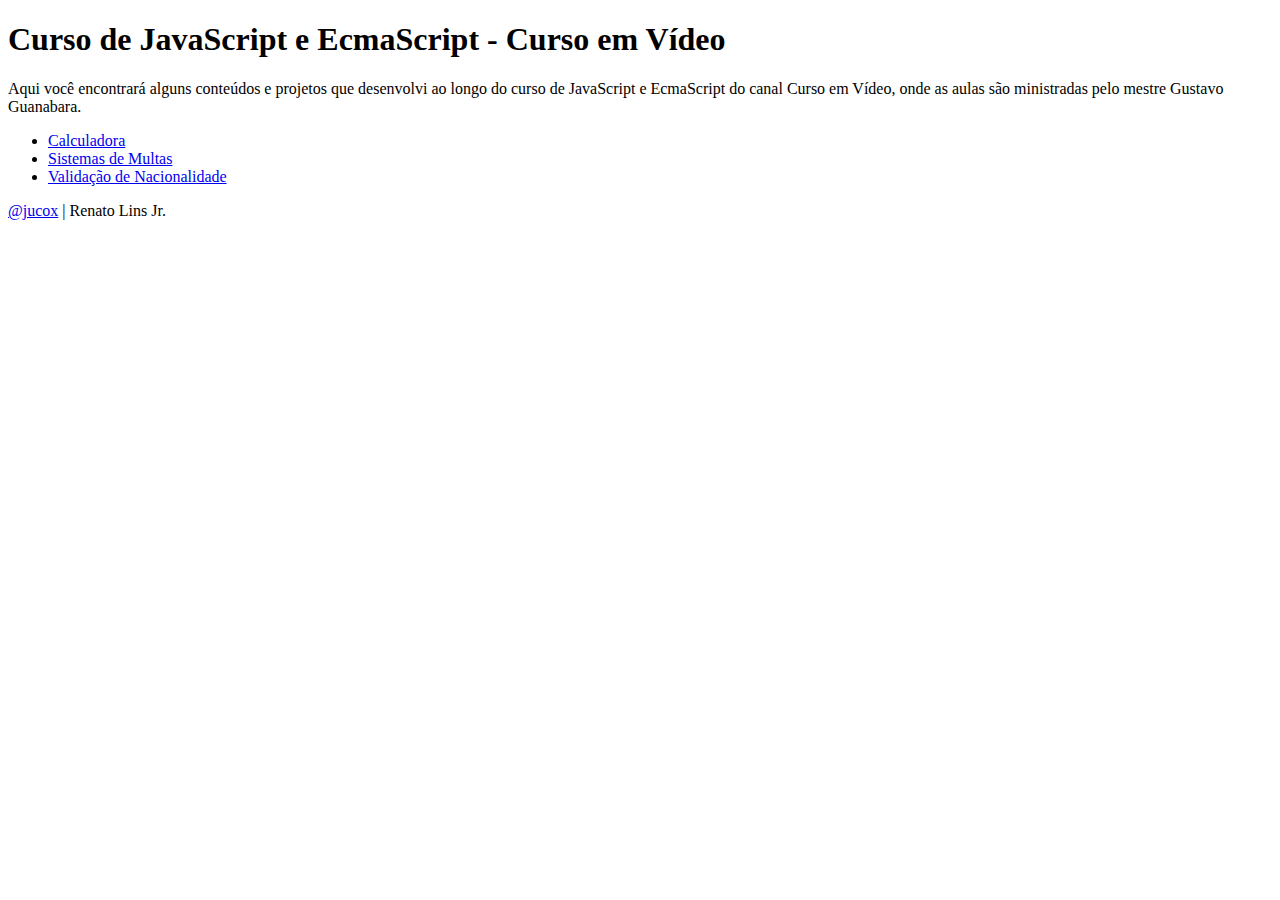
<file: cursoemvideo/index.html>
<!DOCTYPE html>
<html lang="pt-br">
<head>
    <meta charset="UTF-8">
    <meta http-equiv="X-UA-Compatible" content="IE=edge">
    <meta name="viewport" content="width=device-width, initial-scale=1.0">
    <title>Introdução</title>
</head>
<body>
    <header>
        <h1>Curso de JavaScript e EcmaScript - Curso em Vídeo</h1>
    </header>
    <main>
        <section>
            <p>Aqui você encontrará alguns conteúdos e projetos que desenvolvi ao longo do curso de JavaScript e EcmaScript do canal Curso em Vídeo, onde as aulas são ministradas pelo mestre Gustavo Guanabara.</p>
        </section>
        <section>
            <ul>
                <li><a href="calculadora.html">Calculadora</a></li>
                <li><a href="multas.html">Sistemas de Multas</a></li>
                <li><a href="pais.html">Validação de Nacionalidade</a></li>
            </ul>
        </section>
    </main>
    <footer>
        <p><a href="https://github.com/jucox" target="_blank">@jucox</a> | Renato Lins Jr.</p>
    </footer>
</body>
</html>
</file>
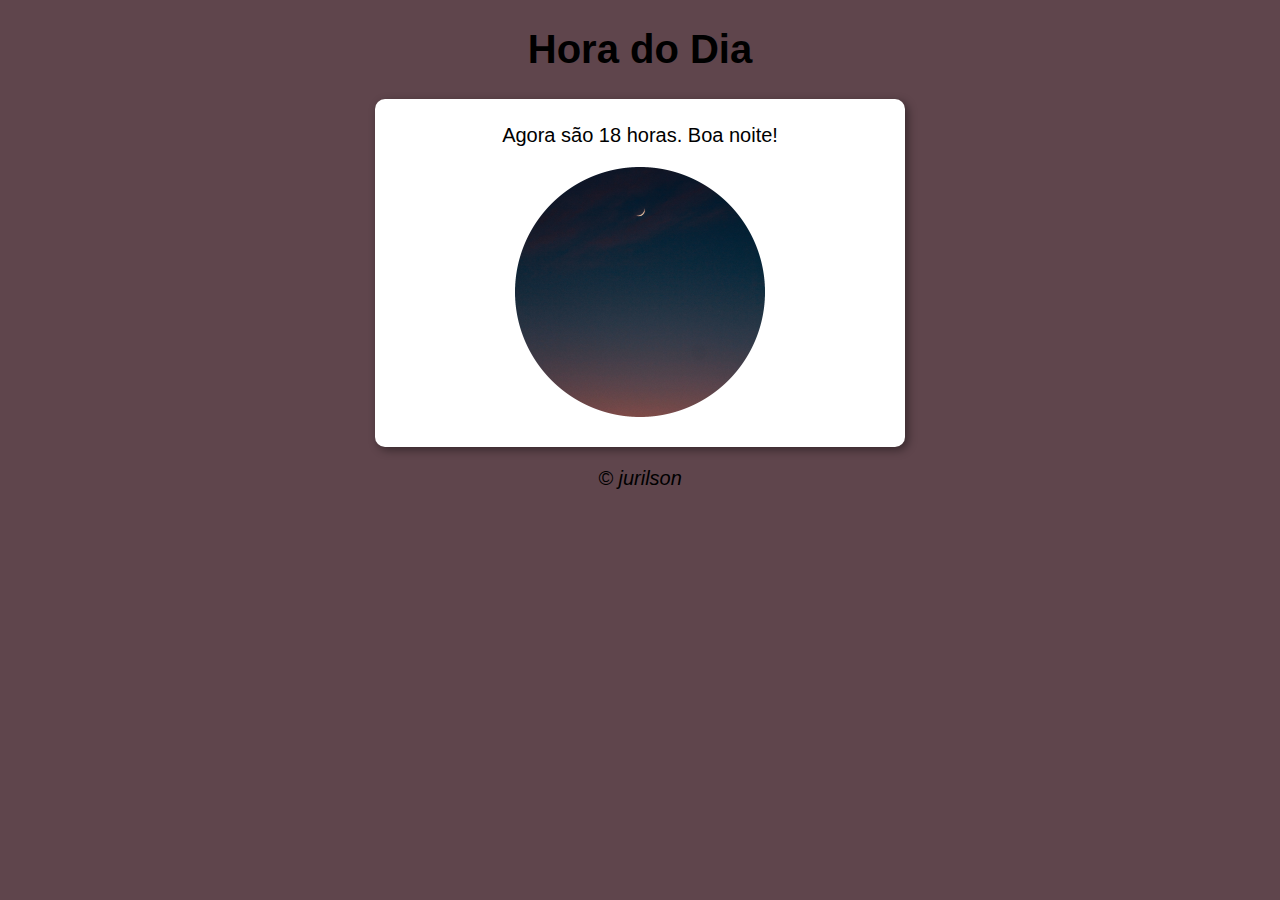
<file: cursoemvideo/condicionais/horaDoDia/index.html>
<!DOCTYPE html>
<html lang="pt-br">
<head>
    <meta charset="UTF-8">
    <meta http-equiv="X-UA-Compatible" content="IE=edge">
    <meta name="viewport" content="width=device-width, initial-scale=1.0">
    <title>Hora do Dia</title>
    <link rel="stylesheet" href="style.css">
</head>
<body onload="carregar()">
    <header>
        <h1>Hora do Dia</h1>
    </header>
    <section>
        <div id="msg">
        </div>
        <div id="foto">
            <img id="imagem" src="img/morning.png" alt="Foto da Manhã">
        </div>
    </section>
    <footer>
        <p>&copy; jurilson</p>
    </footer>
    <script src="script.js"></script>
</body>
</html>
</file>
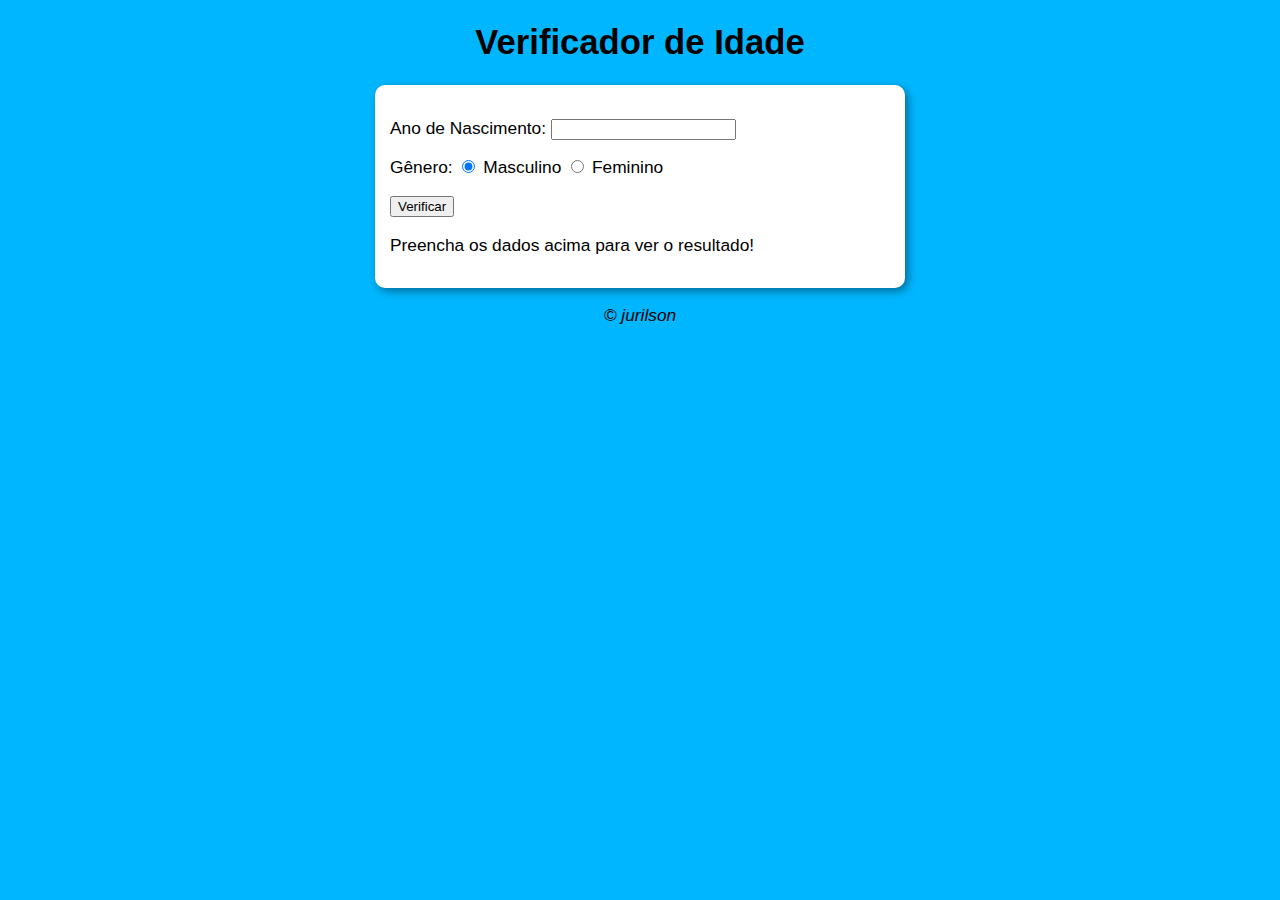
<file: cursoemvideo/condicionais/verificadorIdade/index.html>
<!DOCTYPE html>
<html lang="pt-br">
<head>
    <meta charset="UTF-8">
    <meta http-equiv="X-UA-Compatible" content="IE=edge">
    <meta name="viewport" content="width=device-width, initial-scale=1.0">
    <title>Verificador de Idade</title>
    <link rel="stylesheet" href="style.css">
</head>
<body>
    <header>
        <h1>Verificador de Idade</h1>
    </header>
    <section>
        <div>
            <p>Ano de Nascimento: 
                <input type="number" name="anoS" id="anoS" min ="0">
            </p>
        </div>
        <div>
            <p>Gênero: 
                <input type="radio" name="genero" id="masculino" checked>
                <label for="masculino">Masculino</label>
                <input type="radio" name="genero" id="feminino">
                <label for="feminino">Feminino</label>
            </p>
        </div>
        <div>
            <input type="button" value="Verificar" onclick="verificar()">
        </div>
        <div id="resultado">
            <p>Preencha os dados acima para ver o resultado!</p>
        </div>
    </section>
    <footer>
        <p>&copy; jurilson</p>
    </footer>
    <script src="script.js"></script>
</body>
</html>
</file>
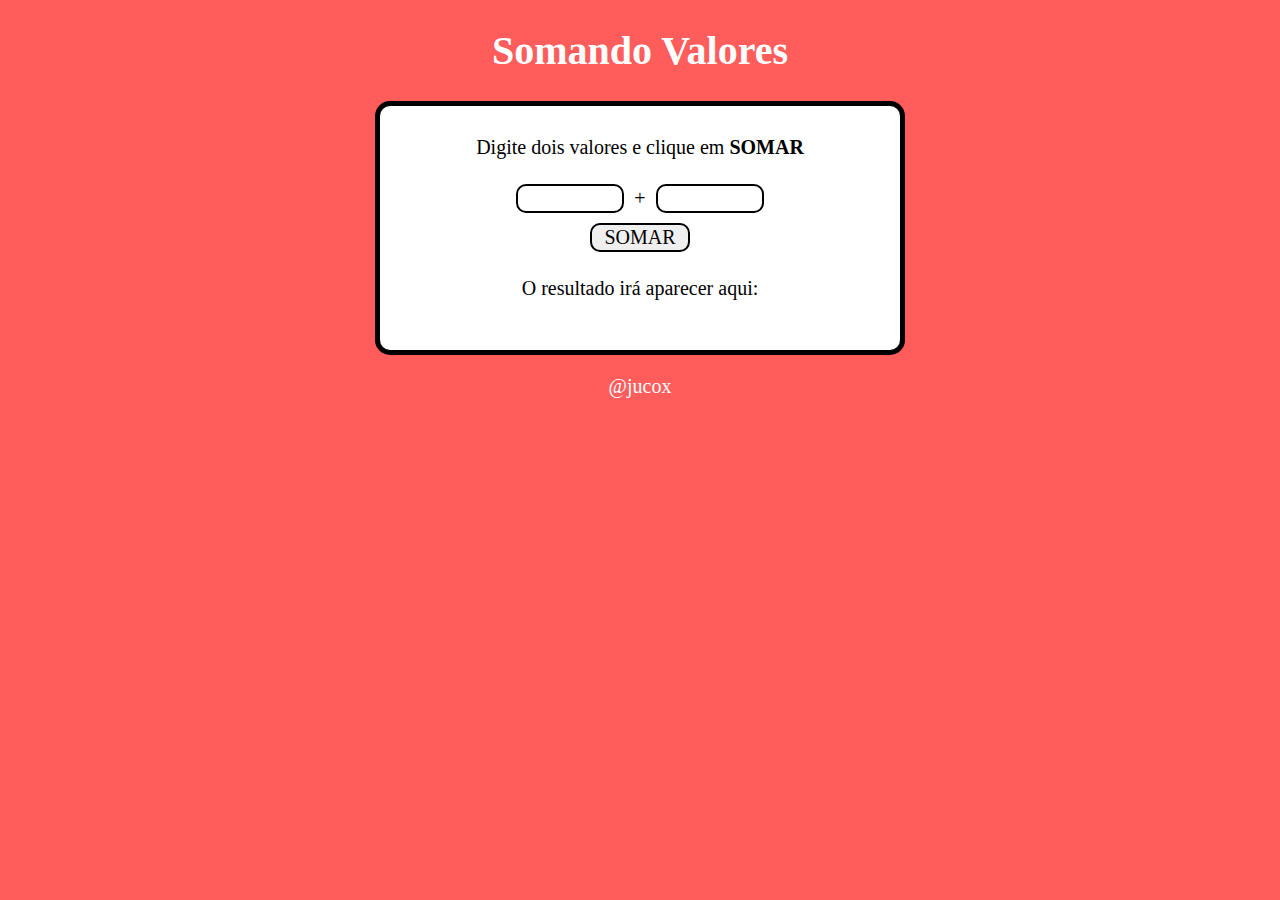
<file: cursoemvideo/eventos-dom/somandoValores/index.html>
<!DOCTYPE html>
<html lang=pt-br">
<head>
    <meta charset="UTF-8">
    <meta http-equiv="X-UA-Compatible" content="IE=edge">
    <meta name="viewport" content="width=device-width, initial-scale=1.0">
    <title>Somando Valores</title>
    <link rel="stylesheet" href="style.css">
</head>
<body>
    <header>
        <h1>Somando Valores</h1>
    </header>
    <section>
        <p>Digite dois valores e clique em <strong>SOMAR</strong></p>
        <input type="number" name="n1" id="n1"> +
        <input type="number" name="n2" id="n2">
        <br>
        <input type="button" value="SOMAR" onclick='somar()'>
        <div>
            <p>O resultado irá aparecer aqui:</p>
            <p id='res'></p>
        </div>
    </section>
    <footer>
        <p>@jucox</p>
    </footer>
    <script src="script.js"></script>
</body>
</html>
</file>
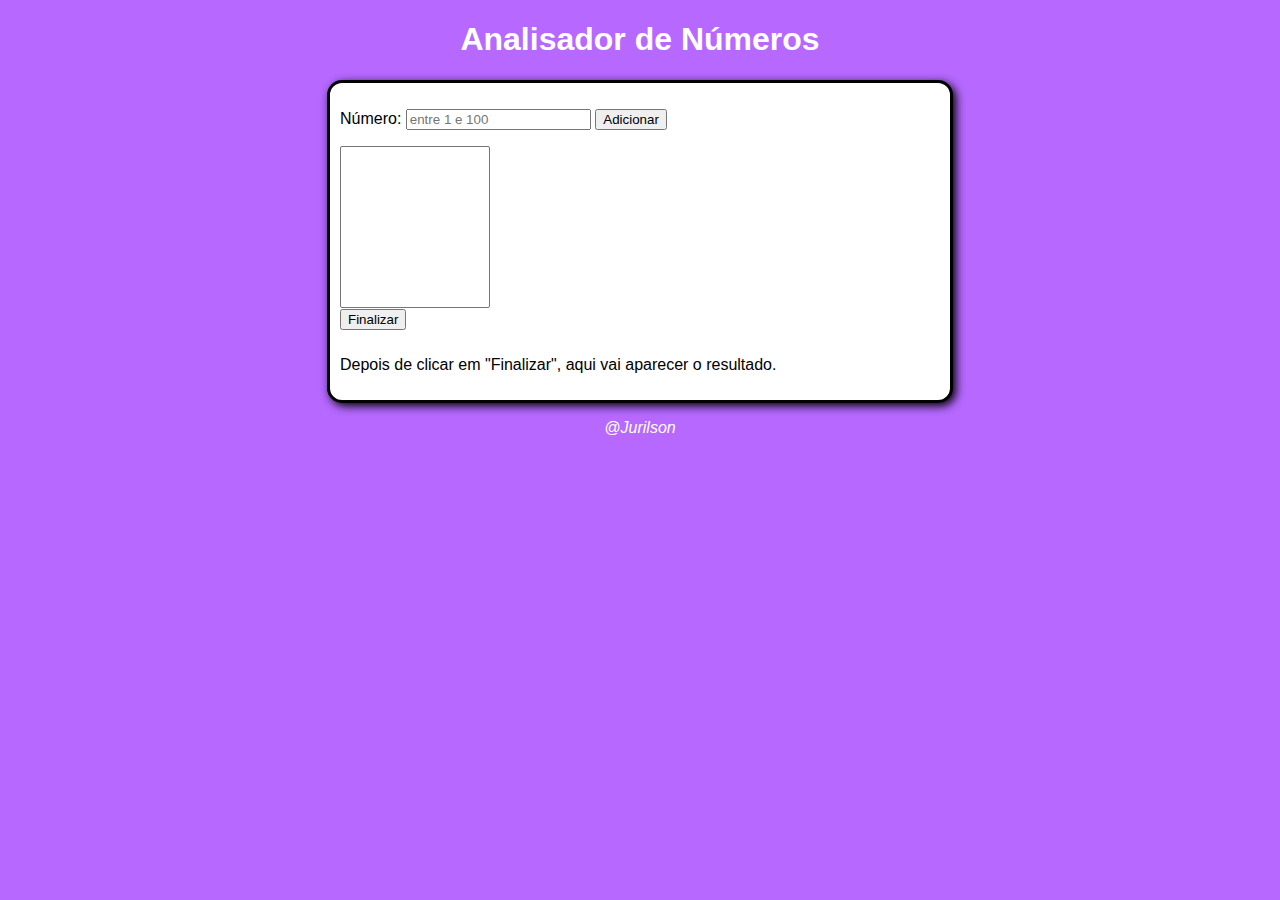
<file: cursoemvideo/exercicios/analisadorNumeros/index.html>
<!DOCTYPE html>
<html lang="pt-br">
<head>
    <meta charset="UTF-8">
    <meta http-equiv="X-UA-Compatible" content="IE=edge">
    <meta name="viewport" content="width=device-width, initial-scale=1.0">
    <title>Analisador de Números</title>
    <link rel="stylesheet" href="style.css">
</head>
<body>
    <header>
        <h1>Analisador de Números</h1>
    </header>
    <section>
        <div>
            <p>Número:
                <input type="text" name="numberS" id="numberS" placeholder="entre 1 e 100">
                <input type="button" value="Adicionar" onclick="adicionar()">
            </p>
            <select name="listaValores" id="listaValores" size="10"></select>
            <br>
            <input type="button" value="Finalizar" onclick="finalizar()">
        </div>
        <div id="res">
            <p>Depois de clicar em "Finalizar", aqui vai aparecer o resultado.</p>
        </div>
    </section>
    <footer>
        <p>@Jurilson</p>
    </footer>
    <script src="script.js"></script>
</body>
</html>
</file>
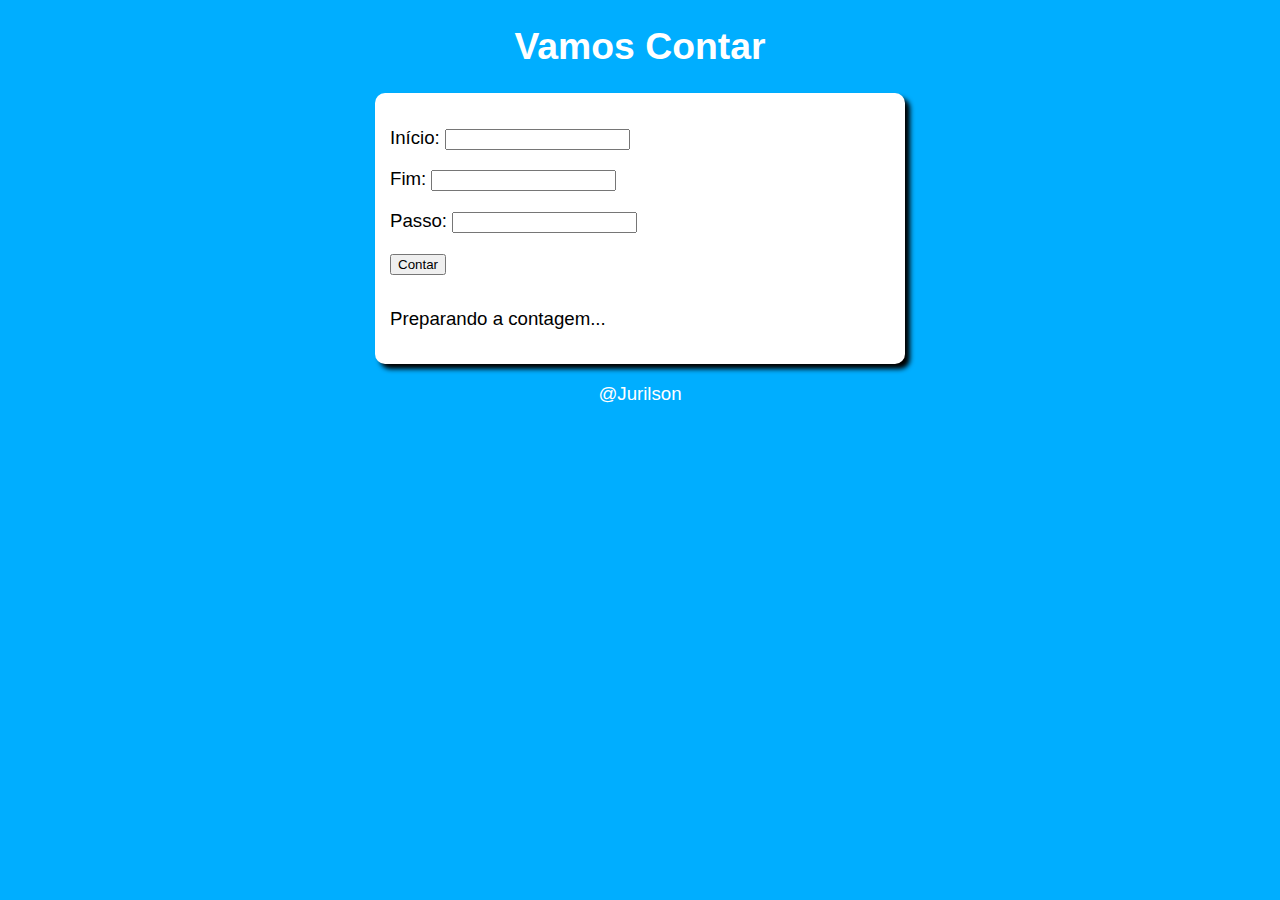
<file: cursoemvideo/loops/contador/index.html>
<!DOCTYPE html>
<html lang="pt-br">
<head>
    <meta charset="UTF-8">
    <meta http-equiv="X-UA-Compatible" content="IE=edge">
    <meta name="viewport" content="width=device-width, initial-scale=1.0">
    <title>Super Contador</title>
    <link rel="stylesheet" href="style.css">
</head>
<body>
    <h1>Vamos Contar</h1>
    <section>
        <div>
            <p>Início:
                <input type="number" name="numeroInicio" id="numeroInicio">
            </p>
            <p>Fim:
                <input type="number" name="numeroFim" id="numeroFim">
            </p>
            <p>Passo: 
                <input type="number" name="numeroPasso" id="numeroPasso">
            </p>
            <input type="button" id="button" value="Contar" onclick=contar()>
        </div>
        <div id="resultado">
            <p>Preparando a contagem...</p>
        </div>
    </section>
    <footer>
        <p>@Jurilson</p>
    </footer>
    <script src="script.js"></script>
</body>
</html>
</file>
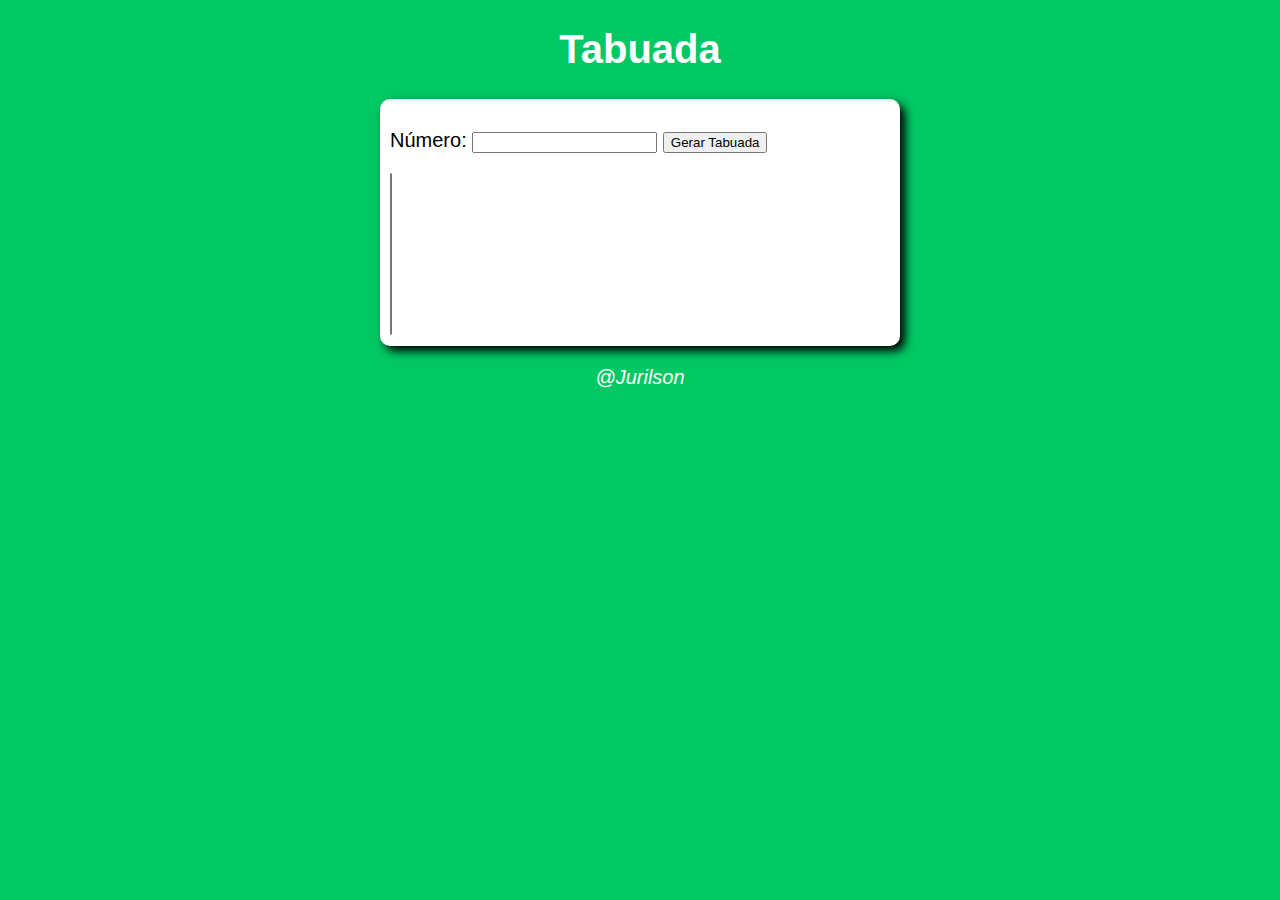
<file: cursoemvideo/loops/tabuada/index.html>
<!DOCTYPE html>
<html lang="pt-br">
<head>
    <meta charset="UTF-8">
    <meta http-equiv="X-UA-Compatible" content="IE=edge">
    <meta name="viewport" content="width=device-width, initial-scale=1.0">
    <title>Tabuada</title>
    <link rel="stylesheet" href="style.css">
</head>
<body>
    <header>
        <h1>Tabuada</h1>
    </header>
    <section>
        <div>
            <p>Número: 
                <input type="number" name="num" id="num">
                <input type="button" value="Gerar Tabuada" onclick="tabuada()">
            </p>
        </div>
        <div>
            <select name="tab" id="tab" size="10"></select>
        </div>
    </section>
    <footer>
        <p>@Jurilson</p>
    </footer>
    <script src="script.js"></script>
</body>
</html>
</file>
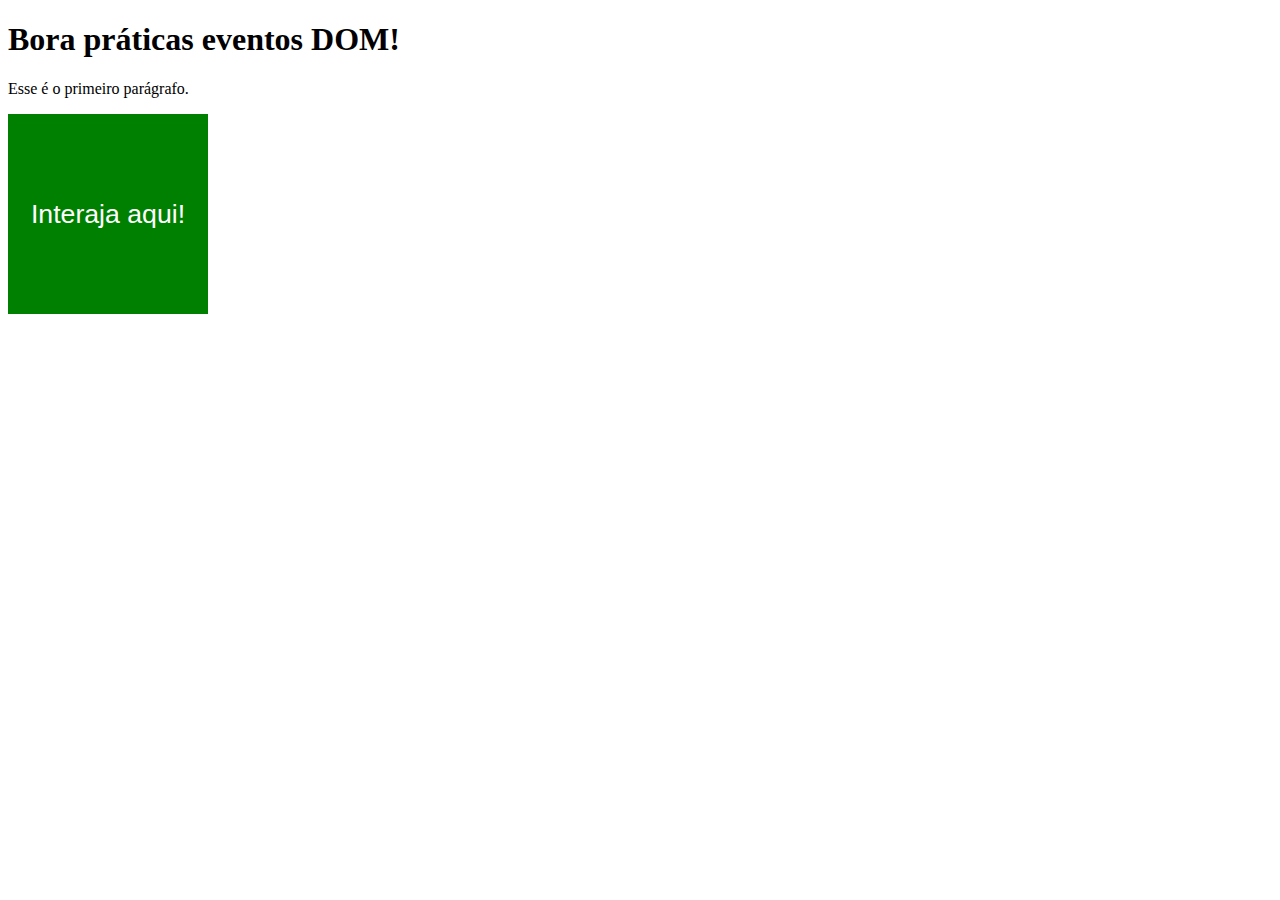
<file: cursoemvideo/aula9.html>
<!DOCTYPE html>
<html lang="pt-br">
<head>
    <meta charset="UTF-8">
    <meta http-equiv="X-UA-Compatible" content="IE=edge">
    <meta name="viewport" content="width=device-width, initial-scale=1.0">
    <title>Eventos DOM</title>
    <style>
        div#area {
            font: normal 20pt arial;
            background-color: green;
            color: white;
            width: 200px;
            height: 200px;
            line-height: 200px;
            text-align: center;
        }
    </style>
</head>
<body>
    <h1>Bora práticas eventos DOM!</h1> 
    <p>Esse é o primeiro parágrafo.</p>
    <div id="area">
        Interaja aqui!
    </div>
    <script>
        var a = window.document.getElementById('area')
        a.addEventListener('click', clicar)
        a.addEventListener('mouseenter', entrou)
        a.addEventListener('mouseout', saiu)

        function clicar() {
            a.innerText = 'clicou!'
            a.style.background = 'red'
        }
        function entrou() {
            a.innerText = 'entrou!'
        }
        function saiu() {
            a.innerText = 'saiu!'
            a.style.background = 'green'
        }
    </script>
</body>
</html>
</file>
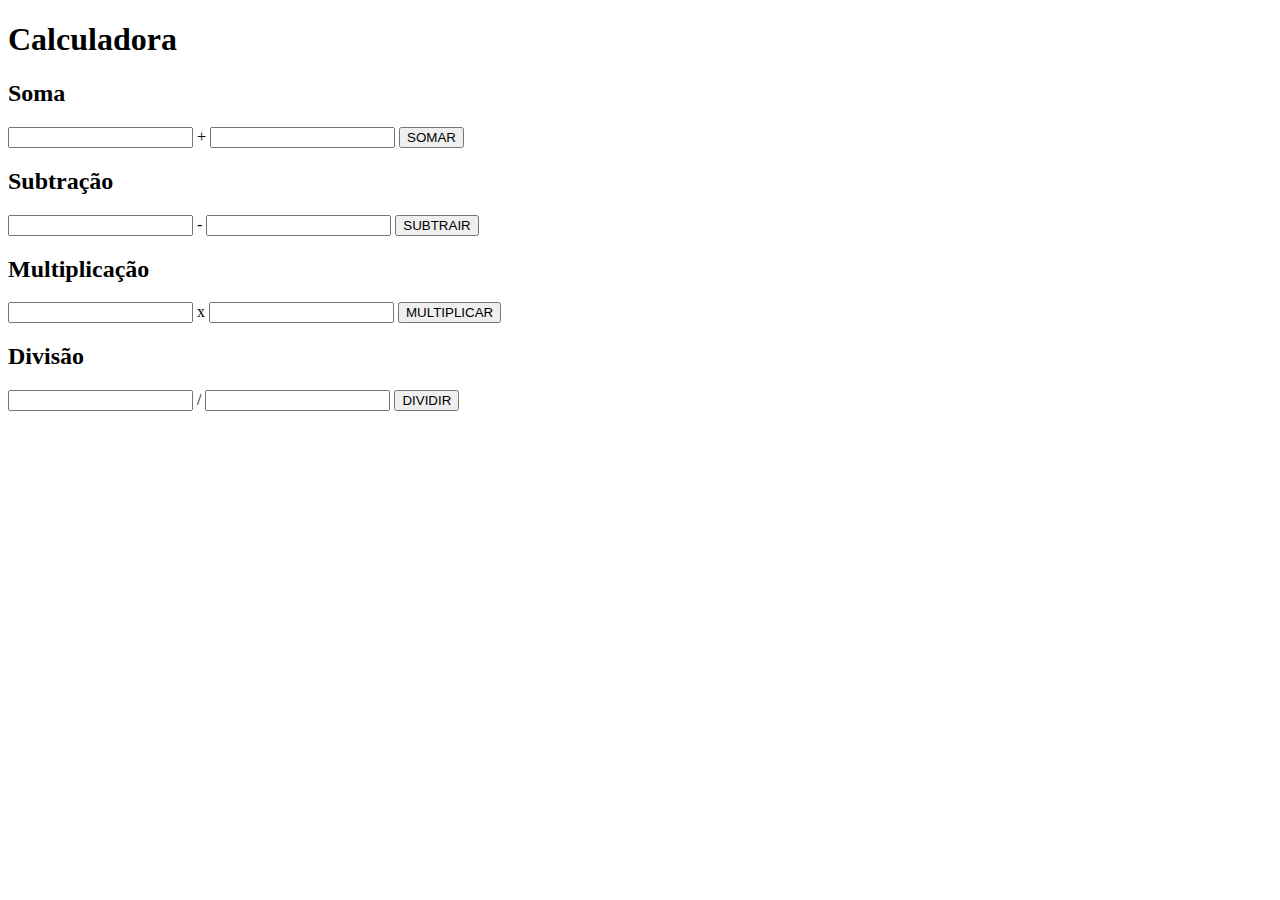
<file: cursoemvideo/calculadora.html>
<!DOCTYPE html>
<html lang="pt-br">
<head>
    <meta charset="UTF-8">
    <meta http-equiv="X-UA-Compatible" content="IE=edge">
    <meta name="viewport" content="width=device-width, initial-scale=1.0">
    <title>Calculadora Simples</title>
</head>
<body>
    <h1>Calculadora</h1>
    <h2>Soma</h2>
    <input type="number" name="v1" id="v1"> +
    <input type="number" name="v2" id="v2">
    <input type="button" value="SOMAR" onclick="somar()">
    <div id="result"></div>
    <h2>Subtração</h2>
    <input type="number" name="v1" id="v1"> -
    <input type="number" name="v2" id="v2">
    <input type="button" value="SUBTRAIR" onclick="subtrair()">
    <div id="result"></div>
    <h2>Multiplicação</h2>
    <input type="number" name="v1" id="v1"> x
    <input type="number" name="v2" id="v2">
    <input type="button" value="MULTIPLICAR" onclick="multiplicar()">
    <div id="result"></div>
    <h2>Divisão</h2>
    <input type="number" name="v1" id="v1"> /
    <input type="number" name="v2" id="v2">
    <input type="button" value="DIVIDIR" onclick="dividir()">
    <div id="result"></div>
    <script>
        function somar() {
            var v1 = window.document.getElementById('v1')
            var v2 = window.document.getElementById('v2')
            var result = window.document.getElementById('result')
            var n1 = Number(v1.value)
            var n2 = Number(v2.value)
            var soma = n1 + n2
            result.innerText = `O resultado é ${soma}`
        }

        function subtrair() {
            var v1 = window.document.getElementById('v1')
            var v2 = window.document.getElementById('v2')
            var result = window.document.getElementById('result')
            var n1 = Number(v1.value)
            var n2 = Number(v2.value)
            var subtracao = n1 - n2
            result.innerText = `O resultado é ${subtracao}`
        }

        function multiplicar() {
            var v1 = window.document.getElementById('v1')
            var v2 = window.document.getElementById('v2')
            var result = window.document.getElementById('result')
            var n1 = Number(v1.value)
            var n2 = Number(v2.value)
            var soma = n1 * n2
            result.innerText = `O resultado é ${soma}`
        }

        function dividir() {
            var v1 = window.document.getElementById('v1')
            var v2 = window.document.getElementById('v2')
            var result = window.document.getElementById('result')
            var n1 = Number(v1.value)
            var n2 = Number(v2.value)
            var soma = n1 / n2
            result.innerText = `O resultado é ${soma}`
        }
    </script>
</body>
</html>
</file>
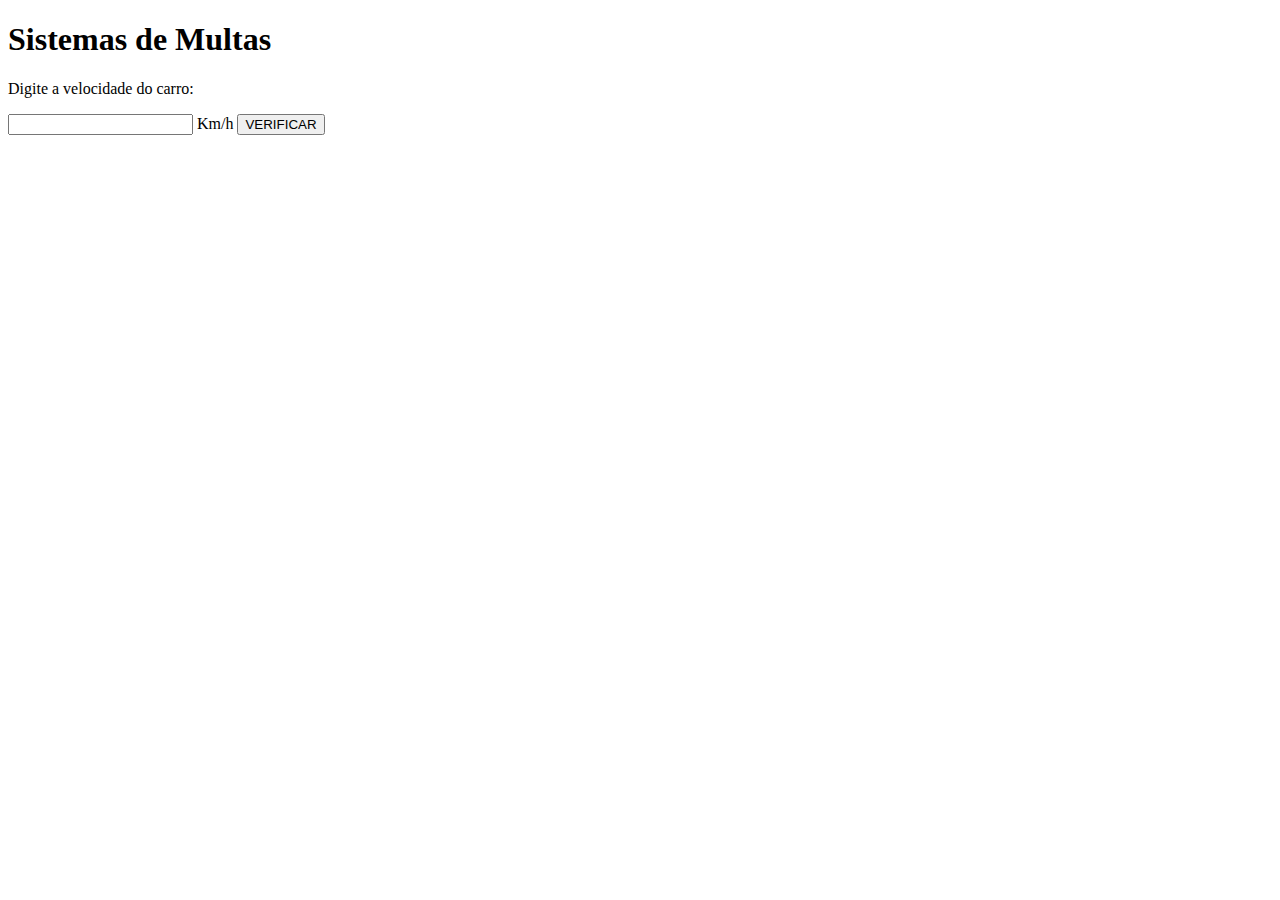
<file: cursoemvideo/multas.html>
<!DOCTYPE html>
<html lang="en">
<head>
    <meta charset="UTF-8">
    <meta http-equiv="X-UA-Compatible" content="IE=edge">
    <meta name="viewport" content="width=device-width, initial-scale=1.0">
    <title>Sistema de Multas</title>
</head>
<body>
    <h1>Sistemas de Multas</h1>
    <p>Digite a velocidade do carro:</p>
    <input type="number" name="vel" id="vel"> Km/h
    <input type="button" value="VERIFICAR" onclick='calcular()'>
    <div id="res">

    </div>
    <script>
        function calcular() {
            var velS = window.document.getElementById('vel')
            var res = window.document.getElementById('res')
            var velN = Number(velS.value)
            var velP = 50
          
            res.innerHTML = `<p>Sua velocidade é de <strong>${velN} Km/h</strong>.</p>`
            if (velN > velP) {
                res.innerHTML += `<p>Você está acima da velocidade permitida!</p>`
            } else {
                res.innerHTML += `<p>Você está dentro da velocidade permitida!</p>`
            }
            res.innerHTML += `<p>Dirija com cuidado!</p>`
        }
    </script>
</body>
</html>
</file>
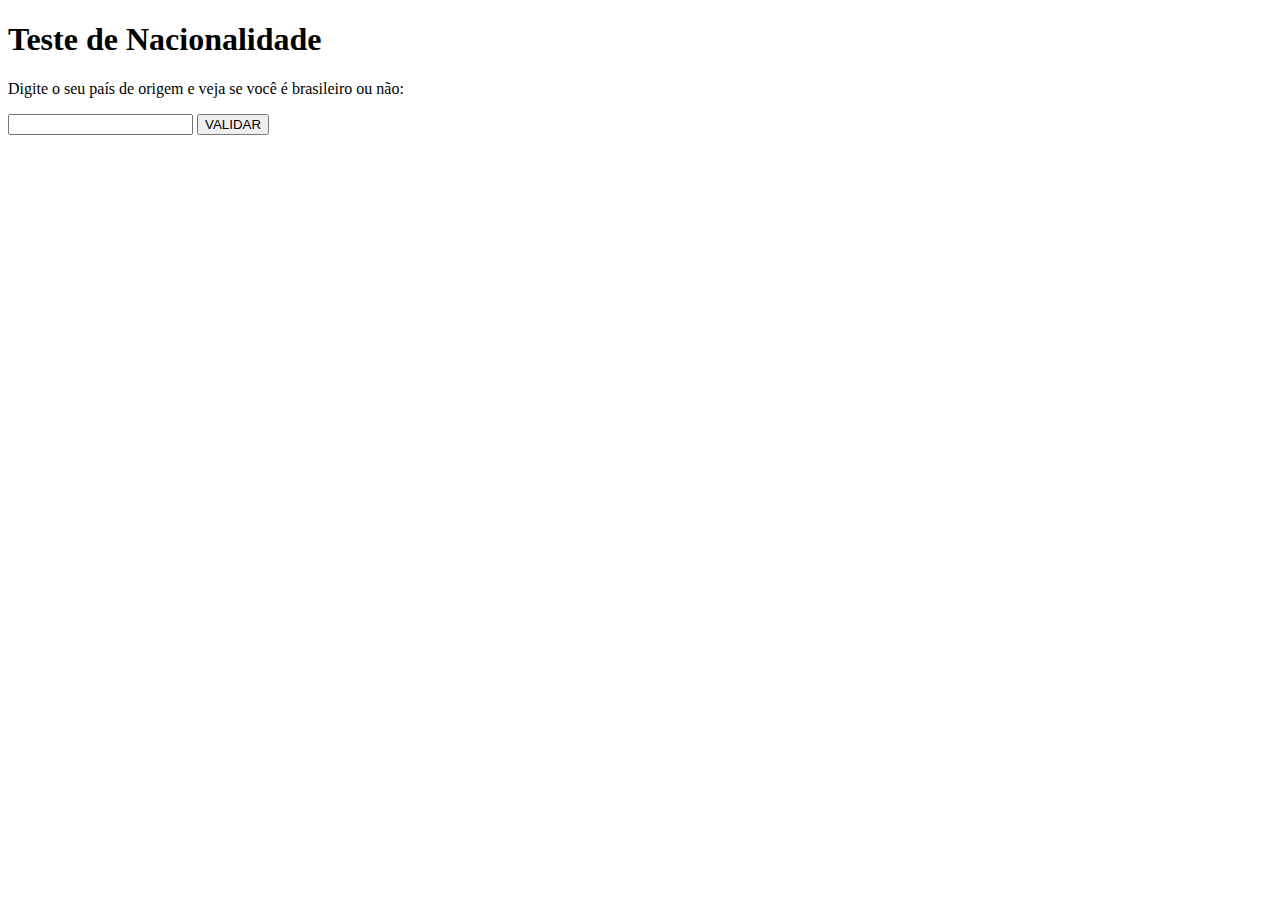
<file: cursoemvideo/pais.html>
<!DOCTYPE html>
<html lang="pt-br">
<head>
    <meta charset="UTF-8">
    <meta http-equiv="X-UA-Compatible" content="IE=edge">
    <meta name="viewport" content="width=device-width, initial-scale=1.0">
    <title>Teste de Nacionalidade</title>
</head>
<body>
    <h1>Teste de Nacionalidade</h1>
    <p>Digite o seu país de origem e veja se você é brasileiro ou não:</p>
    <input type="string" name="paisOrigem" id="paisOrigem">
    <input type="button" value="VALIDAR" onclick="validar()">
    <div id="validacao">

    </div>
    <script>
        var paisOrigem = window.document.getElementById('paisOrigem')
        var validacao = window.document.getElementById('validacao')

        function validar(){
            var paisOrigemS = String(paisOrigem.value.toUpperCase())
            if(paisOrigemS == "BRASIL"){
                validacao.innerHTML = `<p>Se o seu país de origem é ${paisOrigemS}, então você <strong>é brasileiro</strong>!</p>`
            } else {
                validacao.innerHTML = `<p>Se o seu país de origem é ${paisOrigemS}, então você <strong>NÃO é brasileiro</strong>!</p>`
            }
        }
    </script>
</body>
</html>
</file>
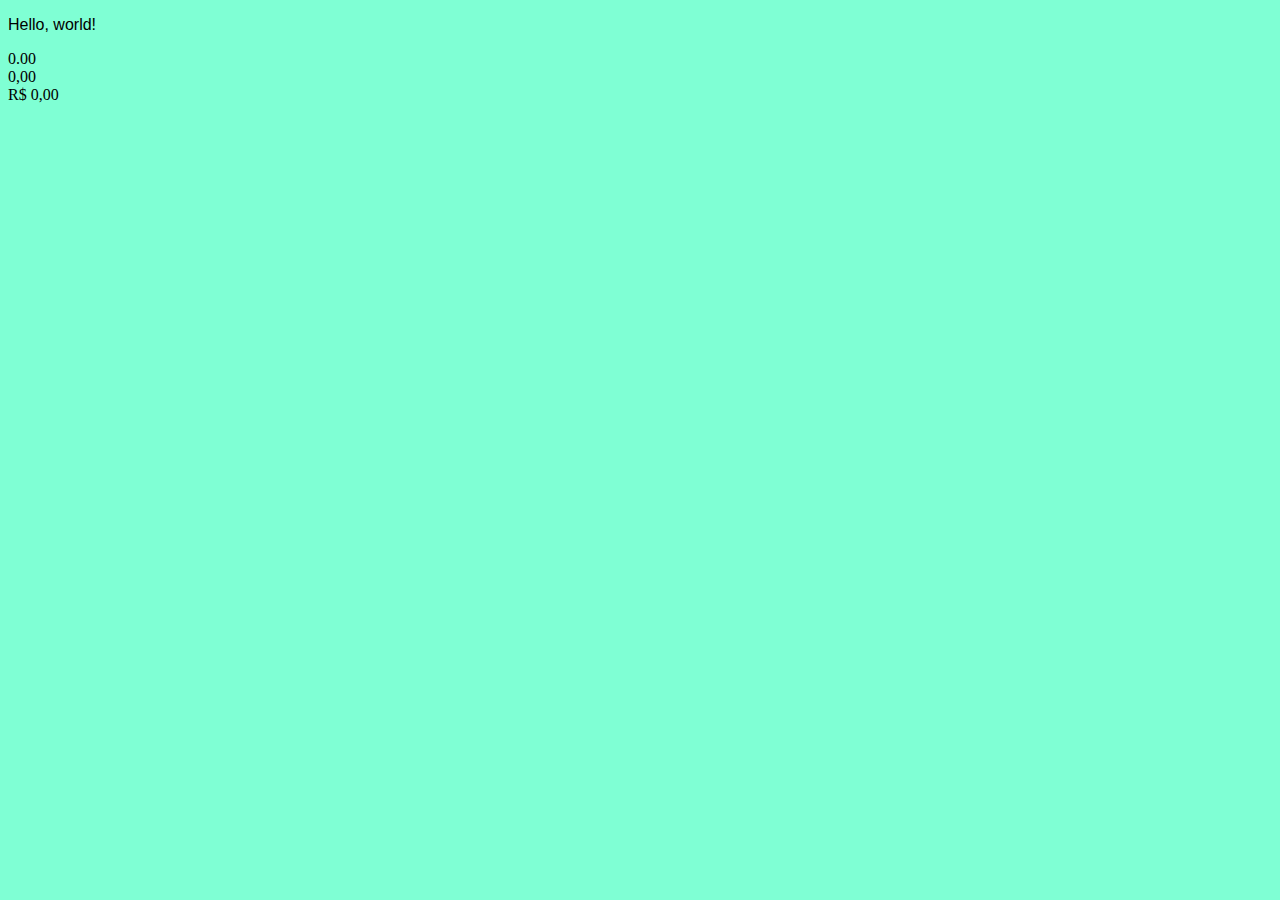
<file: cursoemvideo/primeiro-script.html>
<!DOCTYPE html>
<html lang="pt-br">
<head>
    <meta charset="UTF-8">
    <meta http-equiv="X-UA-Compatible" content="IE=edge">
    <meta name="viewport" content="width=device-width, initial-scale=1.0">
    <title>Meu primeiro Script!</title>
    <style>
        body {
            background-color: aquamarine;
        }
        p {
            font-family: arial;
        }
    </style>
</head>
<body>
    <p>Hello, world!</p> 
    <script>
        var sal = Number(window.prompt('Digite o seu salário'))
        document.write(`${sal.toFixed(2)} <br>`)
        document.write(`${sal.toFixed(2).replace('.',',')}<br>`)
        document.write(sal.toLocaleString('pt-BR', {style: 'currency', currency: 'BRL'}))
    </script>
</body>
</html>
</file>
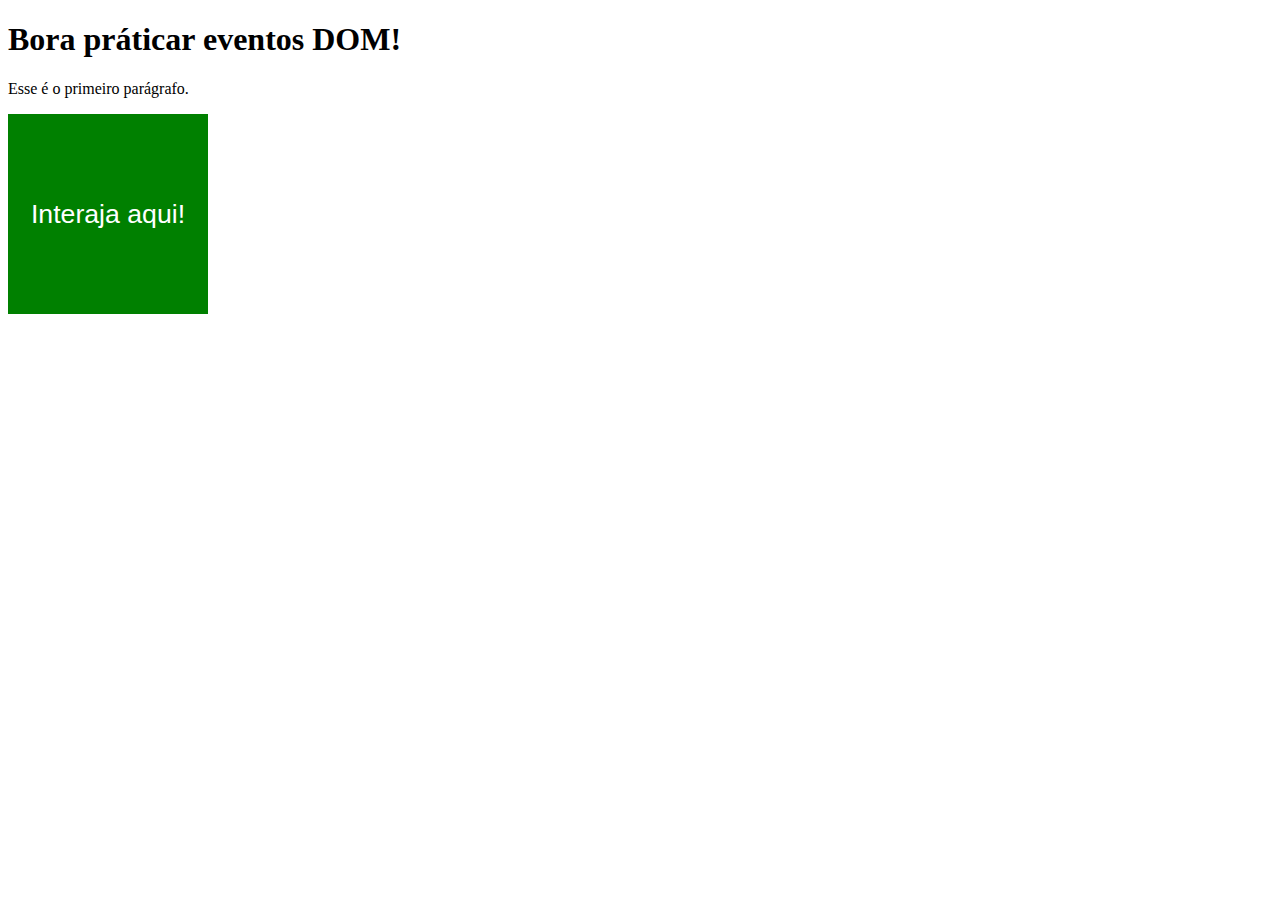
<file: cursoemvideo/eventos-dom/aula9.html>
<!DOCTYPE html>
<html lang="pt-br">
<head>
    <meta charset="UTF-8">
    <meta http-equiv="X-UA-Compatible" content="IE=edge">
    <meta name="viewport" content="width=device-width, initial-scale=1.0">
    <title>Eventos DOM</title>
    <style>
        div#area {
            font: normal 20pt arial;
            background-color: green;
            color: white;
            width: 200px;
            height: 200px;
            line-height: 200px;
            text-align: center;
        }
    </style>
</head>
<body>
    <h1>Bora práticar eventos DOM!</h1> 
    <p>Esse é o primeiro parágrafo.</p>
    <div id="area">
        Interaja aqui!
    </div>
    <script>
        var a = window.document.getElementById('area')
        a.addEventListener('click', clicar)
        a.addEventListener('mouseenter', entrou)
        a.addEventListener('mouseout', saiu)

        function clicar() {
            a.innerText = 'clicou!'
            a.style.background = 'red'
        }
        function entrou() {
            a.innerText = 'entrou!'
        }
        function saiu() {
            a.innerText = 'saiu!'
            a.style.background = 'green'
        }
    </script>
</body>
</html>
</file>
<file: cursoemvideo/condicionais/horaDoDia/style.css>
body {
    background-color: rgb(220, 236, 162);
    font: normal 15pt arial;
}

header {
    text-align: center;
}

section {
    background-color: white;
    border-radius: 10px;
    padding: 15px;
    width: 500px;
    margin: auto;
    box-shadow: 3px 3px 10px rgba(0, 0, 0, 0.418);
}

div {
    text-align: center;
    padding: 10px;
}
footer {
    text-align: center;
    font-style: italic;
}
</file>
<file: cursoemvideo/condicionais/verificadorIdade/style.css>
body {
    background-color: rgb(0, 183, 255);
    font: normal 13pt arial;
}

header {
    text-align: center;
}

section {
    background-color: white;
    border-radius: 10px;
    padding: 15px;
    width: 500px;
    margin: auto;
    box-shadow: 3px 3px 10px rgba(0, 0, 0, 0.424);
}

footer {
    text-align: center;
    font-style: italic;
}
</file>
<file: cursoemvideo/eventos-dom/somandoValores/style.css>
body {
    font: normal 15pt Trebuchet MS;
    background-color: rgb(255, 92, 92);
}

header {
    text-align: center;
    color: white;
}

section {
    background-color: white;
    width: 500px;
    margin: auto;
    padding: 10px;
    text-align: center;
    border-radius: 15px;
    border: 5px solid black;
}

input {
    font: normal 15pt Trebuchet MS;
    width: 100px;
    margin: 5px;
    border-radius: 10px;
    border: 2px solid black;
}

p#res {
    font-weight: bold;
    font-size: 30pt;
}

footer {
    text-align: center;
    color: white;
}
</file>
<file: cursoemvideo/exercicios/analisadorNumeros/style.css>
body {
    background-color: rgb(182, 104, 255);
    font: normal 12pt arial;
}

header {
    text-align: center;
    color: white;
}
section {
    width: 600px;
    background-color: white;
    border-radius: 15px;
    padding: 10px;
    box-shadow: 3px 3px 10px black;
    border: 3px solid black;
    margin: auto;
}

select#listaValores {
    width: 150px;
}

div#res {
    padding-top: 10px;
}



footer {
    color: white;
    font-style: italic;
    text-align: center;
}
</file>
<file: cursoemvideo/loops/contador/style.css>
body {
    background-color: rgb(0, 174, 255);
    font: normal 14pt arial;
}

h1 {
    text-align: center;
    color: white;
}

section {
    background-color: white;
    width: 500px;
    margin: auto;
    padding: 15px;
    border-radius: 10px;
    box-shadow: 5px 5px 5px black;
}

input#button {
    margin-bottom: 15px;
}

footer {
    text-align: center;
    color: white;
}
</file>
<file: cursoemvideo/loops/tabuada/style.css>
body {
    background-color: rgb(1, 200, 100);
    font: normal 15pt arial;
}

header {
    color: white;
    text-align: center;
}

section {
    background-color: white;
    margin: auto;
    padding: 10px;
    width: 500px;
    box-shadow: 5px 5px 10px black;
    border-radius: 10px;
}

footer {
    text-align: center;
    color: white;
    font-style: italic;
}
</file>
